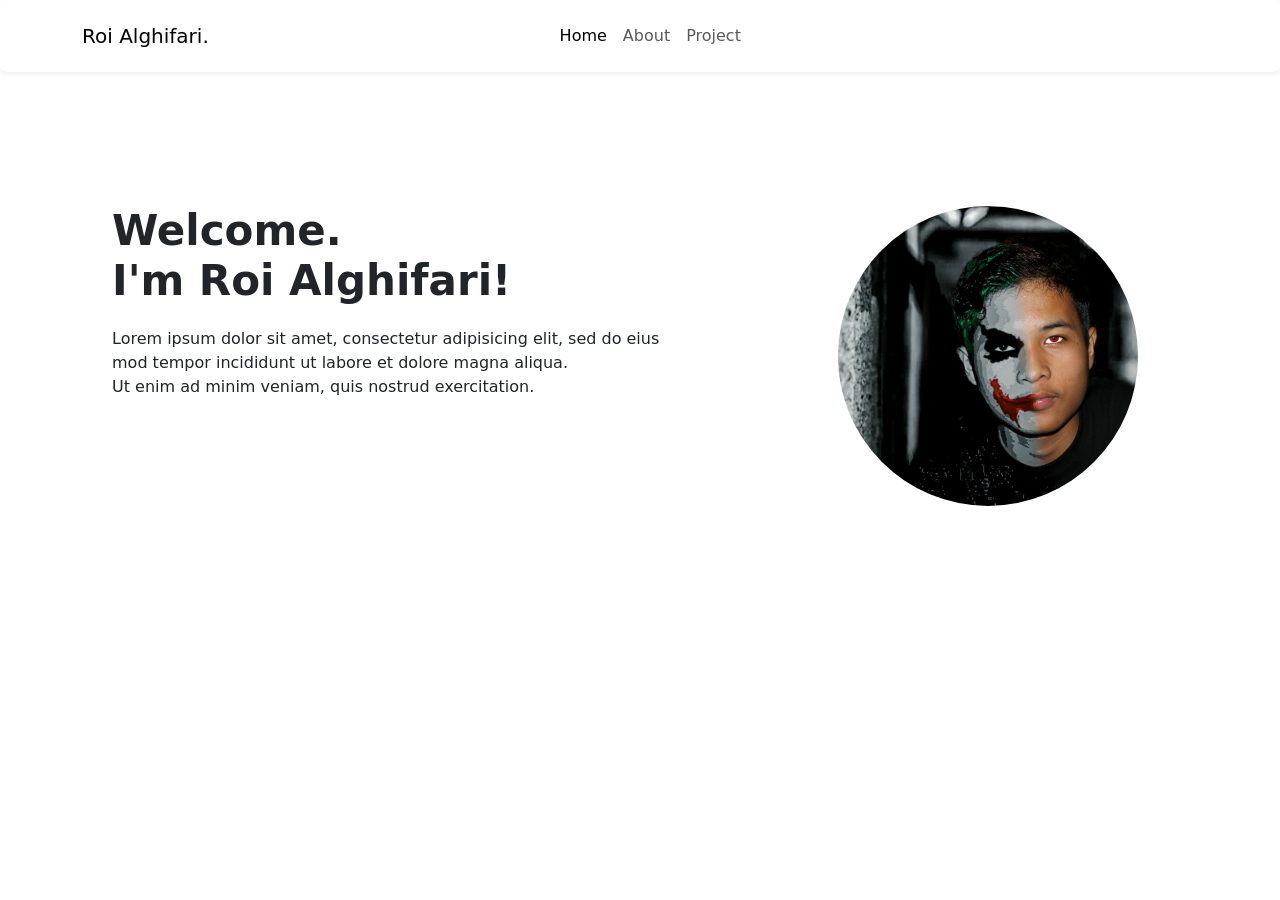
<file: index.html>
<!DOCTYPE html>
<html>
<head>
	<meta charset="UTF-8">
  	<meta name="viewport" content="width=device-width, initial-scale=1.0">

	<title>Portfolio</title>

	<link href="https://cdn.jsdelivr.net/npm/bootstrap@5.0.2/dist/css/bootstrap.min.css" rel="stylesheet" integrity="sha384-EVSTQN3/azprG1Anm3QDgpJLIm9Nao0Yz1ztcQTwFspd3yD65VohhpuuCOmLASjC" crossorigin="anonymous">
	<link rel="stylesheet" type="text/css" href="style.css">
</head>
<body>
<nav class="navbar navbar-expand-lg navbar-light shadow-sm p-3 mb-5 bg-body rounded">
  <div class="container">
    <a class="navbar-brand mb-0 h1" href="#">Roi Alghifari.</a>
    <button class="navbar-toggler" type="button" data-bs-toggle="collapse" data-bs-target="#navbarNavAltMarkup" aria-controls="navbarNavAltMarkup" aria-expanded="false" aria-label="Toggle navigation">
      <span class="navbar-toggler-icon"></span>
    </button>
    <div class="collapse navbar-collapse justify-content-center" id="navbarNavAltMarkup">
      <div class="navbar-nav">
        <a class="nav-link active" aria-current="page" href="#">Home</a>
        <a class="nav-link" href="#">About</a>
        <a class="nav-link" href="#">Project</a>
      </div>
    </div>
      <a class="contact btn-success" href="#">Contact</a>
  </div>
</nav>
  

<div class="container">
  <img class="logo float-end" src="img/p2.jpg">

  <h1 class="judul">Welcome. <br>I'm Roi Alghifari!</h1>
  
  
  <p class="isi">Lorem ipsum dolor sit amet, consectetur adipisicing elit, sed do eius <br>mod tempor incididunt ut labore et dolore magna aliqua. <br> Ut enim ad minim veniam,
  quis nostrud exercitation.</p>

  <a class="subs btn-success" href="#header">Download Resume</a>
</div>

</body>
</html>
</file>
<file: style.css>
#head{
			background-color: #621f86;
			font-size: 40px;
			padding: 20px;
			text-align: center;
			color: white;
		}

		.logo{
			position: relative;
			width: 300px;
			height: 300px;
			margin-right: 60px;
			border-radius: 50%;
		}

		.contact{
			position: relative;
			float: right;
			padding: 5px 30px;
			border-radius: 50px;
			color: white;
			text-decoration: none;
		}

		p.isi{
			margin-bottom: 70px;
			margin-left: 30px;
		}

		p.blue{
			color: blue;
			letter-spacing: 10px;
			text-align: left;
			margin-left: 30px;
			margin-bottom: 30px;
		}

		h1.judul{
			font-size: 42px;
			margin-top: 12%;
			margin-left: 30px;
			margin-bottom: 20px;
			font-weight: bold;
		}

		a.subs{
			padding: 10px 30px;
			border-radius: 50px;
			color: white;
			text-decoration: none;
			margin-left: 30px;
		}

		a:hover{
			opacity: 0.7;

		}
</file>
